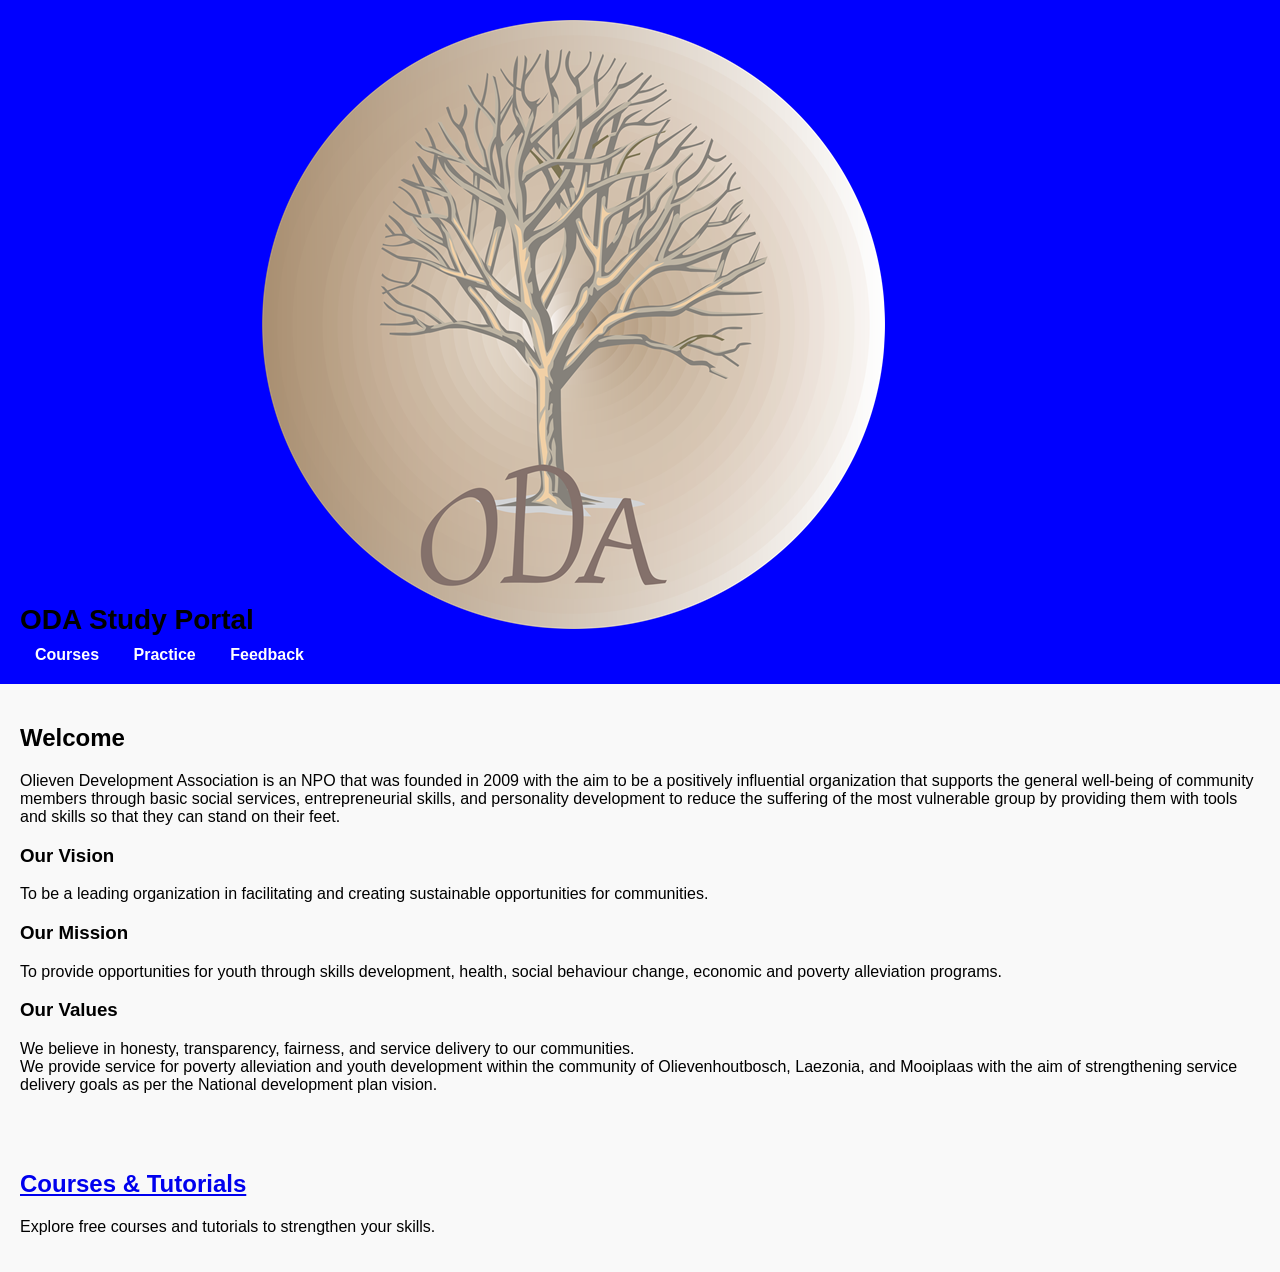
<file: src/index.html>
<!DOCTYPE html>
<html lang="en">
<head>
  <meta charset="UTF-8">
  <title>ODA Study Portal</title>
  <link rel="stylesheet" href="style.css">
</head>
<body>
  <header>
    <h1>
      ODA Study Portal
      <img src="image001.png" alt="ODA Logo" class="logo">
    </h1>
    <nav>
      <a href="courses.html">Courses</a>
      <a href="practice.html">Practice</a>
      <a href="feedback.html">Feedback</a>
    </nav>
  </header>

  <section>
    <h2>Welcome</h2>
    <p>
      Olieven Development Association is an NPO that was founded in 2009 with the aim to be a positively influential organization that supports the general well-being of community members through basic social services, entrepreneurial skills, and personality development to reduce the suffering of the most vulnerable group by providing them with tools and skills so that they can stand on their feet.
    </p>

    <h3>Our Vision</h3>
    <p>To be a leading organization in facilitating and creating sustainable opportunities for communities.</p>

    <h3>Our Mission</h3>
    <p>To provide opportunities for youth through skills development, health, social behaviour change, economic and poverty alleviation programs.</p>

    <h3>Our Values</h3>
    <p>
      We believe in honesty, transparency, fairness, and service delivery to our communities.<br>
      We provide service for poverty alleviation and youth development within the community of Olievenhoutbosch, Laezonia, and Mooiplaas with the aim of strengthening service delivery goals as per the National development plan vision.
    </p>
  </section>

  <section>
    <h2><a href="courses.html">Courses & Tutorials</a></h2>
    <p>Explore free courses and tutorials to strengthen your skills.</p>
  </section>
</body>
</html>
</file>
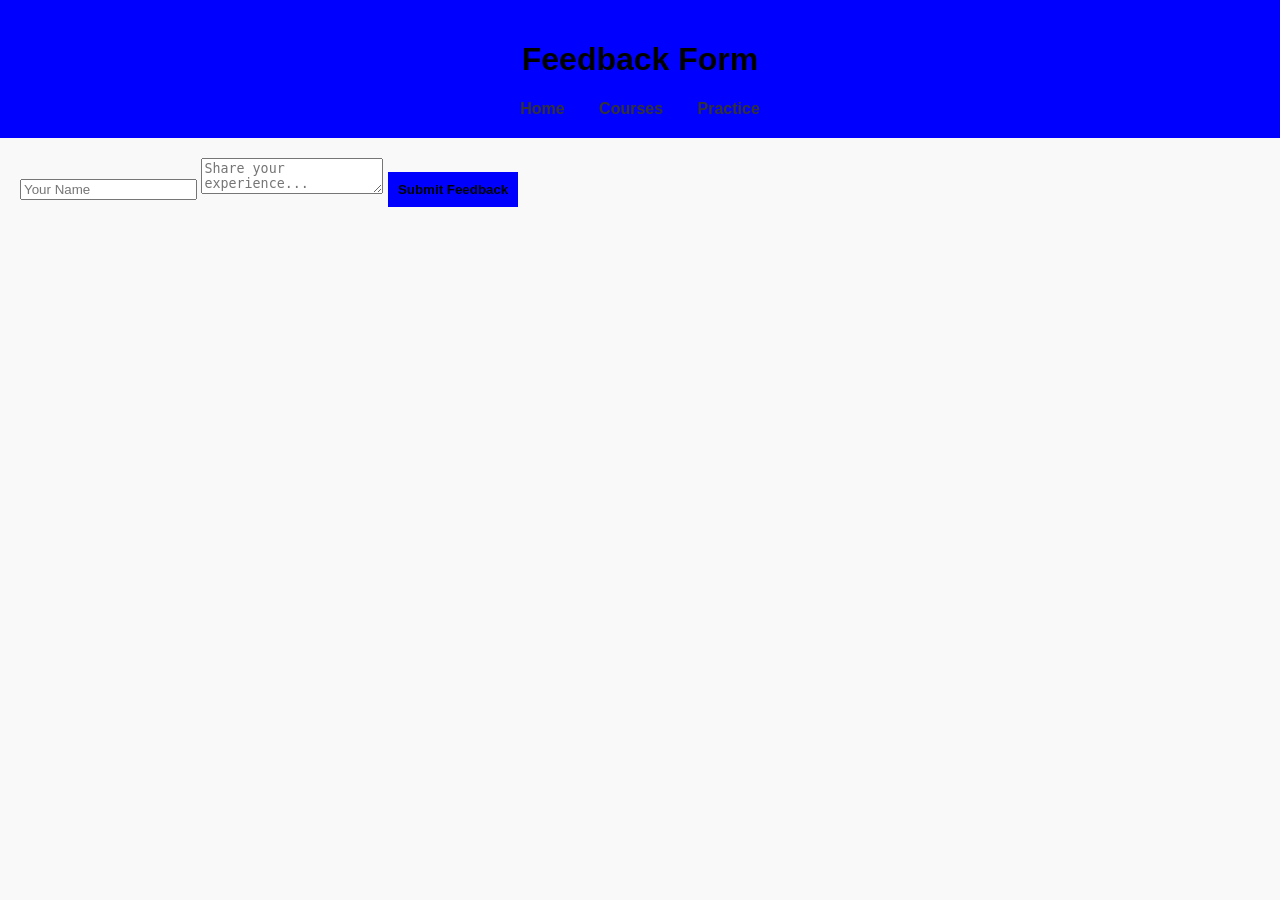
<file: IMAGES/feedback.html>
<!DOCTYPE html>
<html lang="en">
<head>
  <meta charset="UTF-8">
  <title>Feedback - ODA Study Portal</title>
  <link rel="stylesheet" href="style.css">
</head>
<body>
  <header>
    <h1>Feedback Form</h1>
    <nav>
      <a href="index.html">Home</a>
      <a href="courses.html">Courses</a>
      <a href="practice.html">Practice</a>
    </nav>
  </header>

  <section>
    <form>
      <input type="text" placeholder="Your Name">
      <textarea placeholder="Share your experience..."></textarea>
      <button type="submit">Submit Feedback</button>
    </form>
  </section>
</body>
</html>
</file>
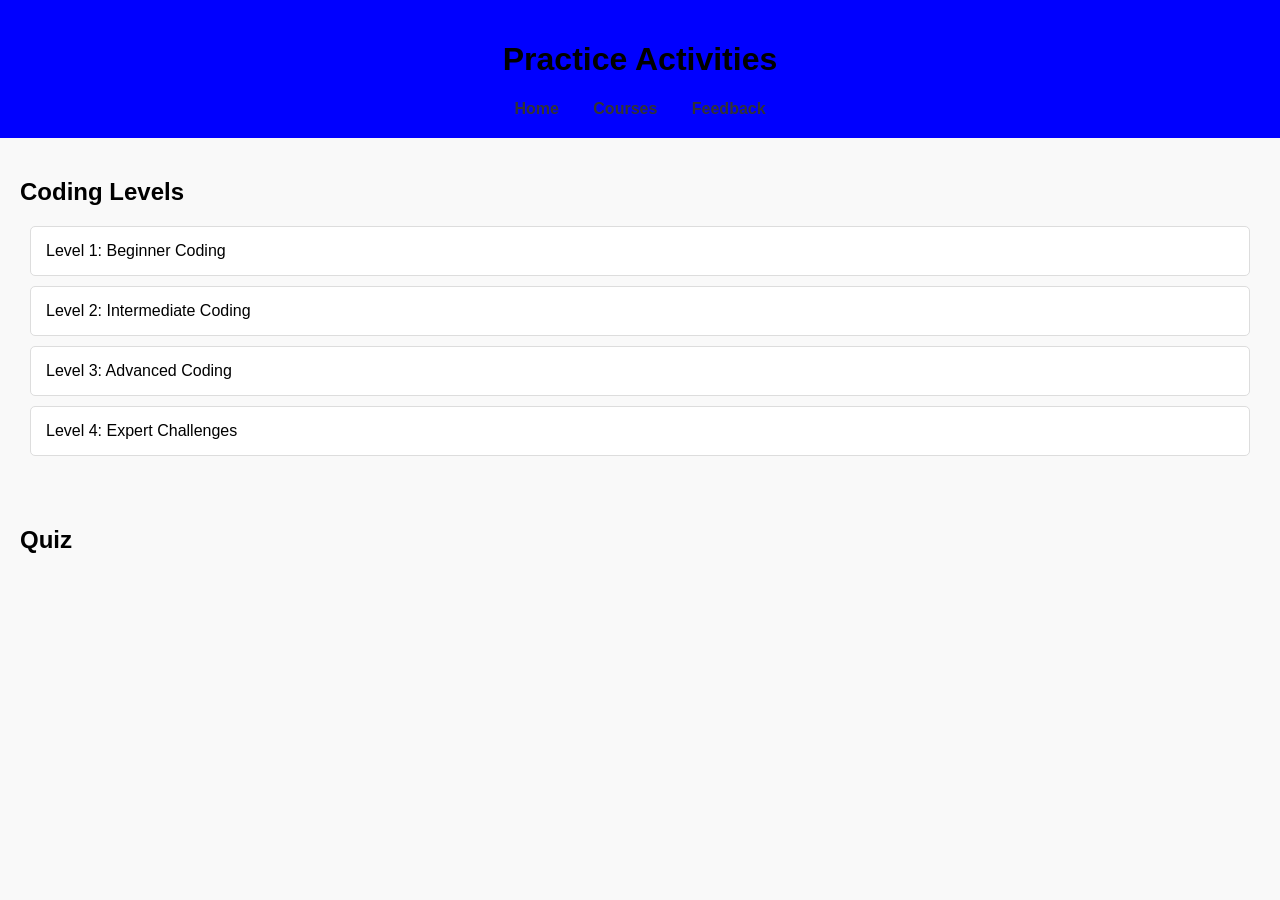
<file: IMAGES/practice.html>
<!DOCTYPE html>
<html lang="en">
<head>
  <meta charset="UTF-8">
  <title>Practice - ODA Study Portal</title>
  <link rel="stylesheet" href="style.css">
  <script src="script.js" defer></script>
</head>
<body>
  <header>
    <h1>Practice Activities</h1>
    <nav>
      <a href="index.html">Home</a>
      <a href="courses.html">Courses</a>
      <a href="feedback.html">Feedback</a>
    </nav>
  </header>

  <section>
    <h2>Coding Levels</h2>
    <div class="card" onclick="loadQuiz('level1')">Level 1: Beginner Coding</div>
    <div class="card" onclick="loadQuiz('level2')">Level 2: Intermediate Coding</div>
    <div class="card" onclick="loadQuiz('level3')">Level 3: Advanced Coding</div>
    <div class="card" onclick="loadQuiz('level4')">Level 4: Expert Challenges</div>

  </section>
  <section id="quizSection">
    <h2>Quiz</h2>
    <form id="quizForm"></form>
    <p id="quizResult"></p>
  </section>
</body>
</html>
</file>
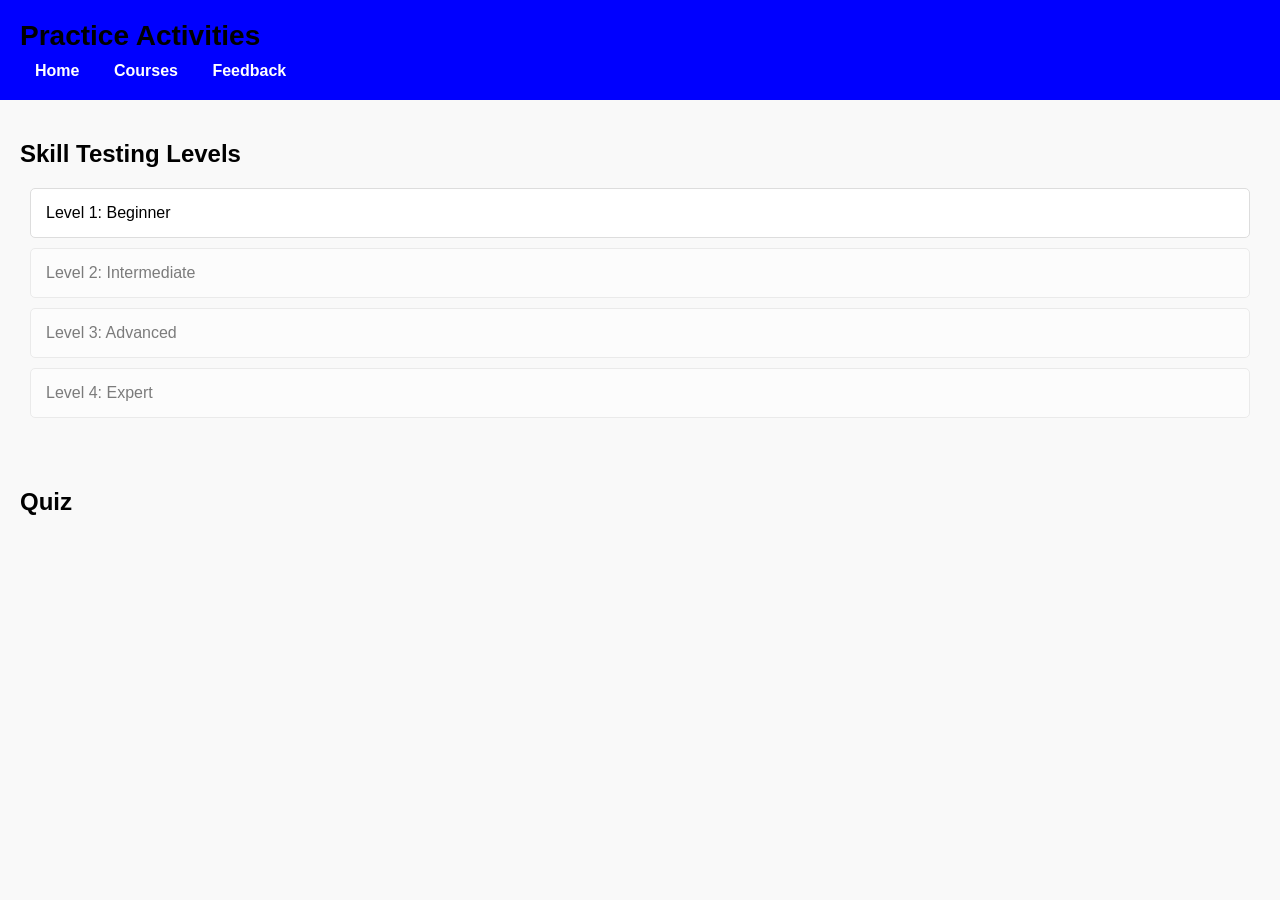
<file: src/practice.html>
<!DOCTYPE html>
<html lang="en">
<head>
  <meta charset="UTF-8">
  <title>Practice - ODA Study Portal</title>
  <link rel="stylesheet" href="style.css">
  <script src="script.js" defer></script>
</head>
<body>
  <header>
    <h1>Practice Activities</h1>
    <nav>
      <a href="index.html">Home</a>
      <a href="courses.html">Courses</a>
      <a href="feedback.html">Feedback</a>
    </nav>
  </header>

  <section>
    <h2>Skill Testing Levels</h2>
    <div class="card" onclick="loadQuiz('level1')">Level 1: Beginner</div>
    <div class="card" onclick="loadQuiz('level2')" id="level2" style="pointer-events:none;opacity:0.5;">Level 2: Intermediate</div>
    <div class="card" onclick="loadQuiz('level3')" id="level3" style="pointer-events:none;opacity:0.5;">Level 3: Advanced</div>
    <div class="card" onclick="loadQuiz('level4')" id="level4" style="pointer-events:none;opacity:0.5;">Level 4: Expert</div>
  </section>

  <section id="quizSection">
    <h2>Quiz</h2>
    <form id="quizForm"></form>
    <p id="quizResult"></p>
    <div id="quizCorrections"></div>
  </section>
</body>
</html>
</file>
<file: src/style.css>
body {
  font-family: Arial, sans-serif;
  background: #f9f9f9;
  margin: 0;
  padding: 0;
}

header{
  background: blue;
  padding: 20px;
}
.header-container{
  display: flex;
  justify-content: space-between;
  color: white;
}

header h1 {
font-size: 28px;
  margin: 0;
}
nav{
  margin-top: 10px;
}


nav a {
  margin: 0 15px;
  text-decoration: none;
  color: #fff;
  font-weight: bold;
}
section {
  padding: 20px;
}
.card {
  background: white;
  border: 1px solid #ddd;
  padding: 15px;
  margin: 10px;
  border-radius: 5px;
}
button {
  background: blue;
  border: none;
  padding: 10px;
  cursor: pointer;
  font-weight: bold;
}
</file>
<file: IMAGES/style.css>
body {
  font-family: Arial, sans-serif;
  background: #f9f9f9;
  margin: 0;
  padding: 0;
}
header {
  background: blue;
  padding: 20px;
  text-align: center;
}
nav a {
  margin: 0 15px;
  text-decoration: none;
  color: #333;
  font-weight: bold;
}
section {
  padding: 20px;
}
.card {
  background: white;
  border: 1px solid #ddd;
  padding: 15px;
  margin: 10px;
  border-radius: 5px;
}
button {
  background: blue;
  border: none;
  padding: 10px;
  cursor: pointer;
  font-weight: bold;
}
</file>
